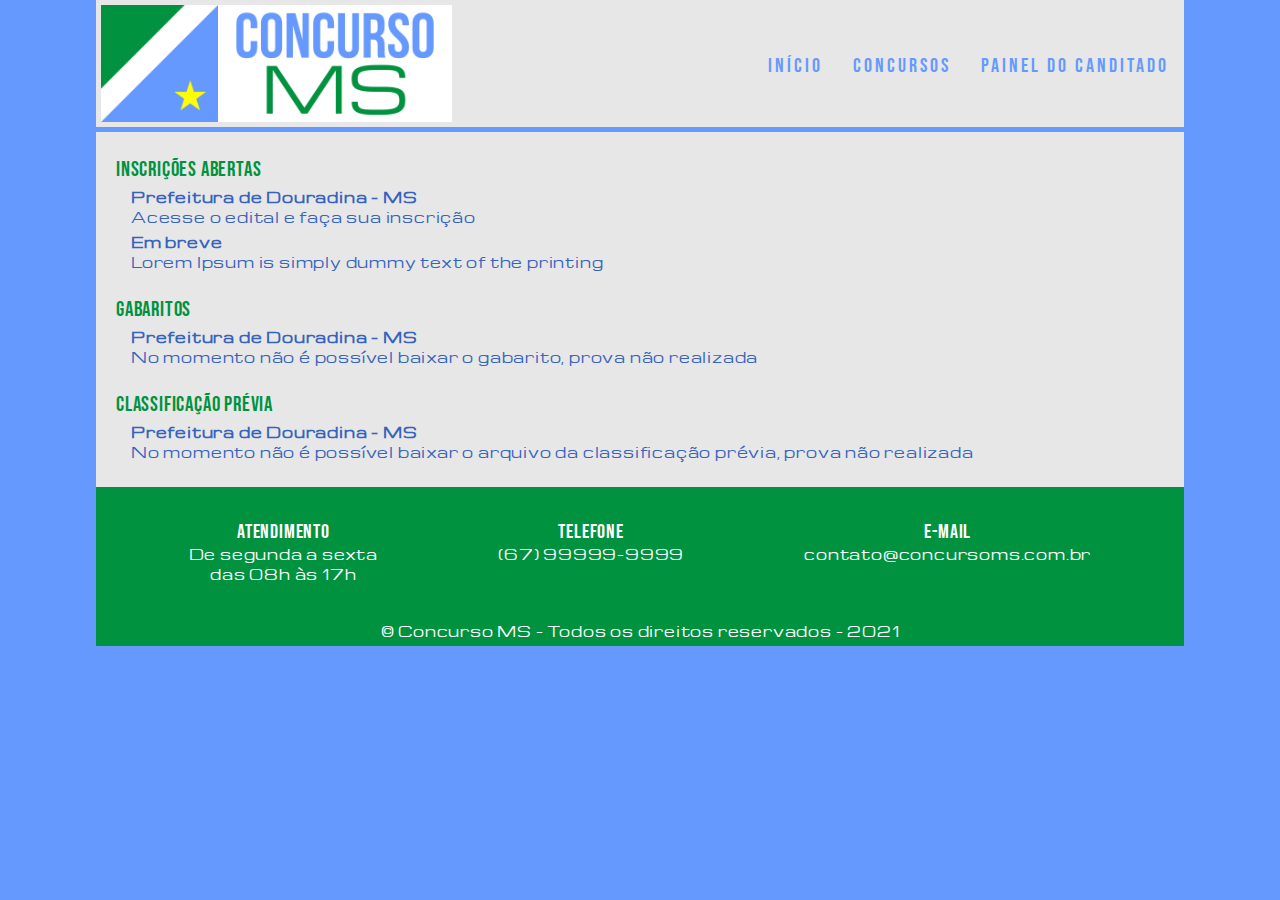
<file: concurso_ms/index.html>
<!DOCTYPE html>
<html lang="pt-Br">
<head>
    <meta charset="UTF-8">
    <meta name="viewport" content="width=device-width, initial-scale=1, minimum-scale=1">
    <title>Home - Concursos MS</title>
    <link rel="stylesheet" href="css/style.css">
</head>
<body>

    <header>

        <section class="topo">
            
            <nav>
                
                <!-- logo inicio -->
                <a href="#">
                    <img src="img/logo2.png" alt="logo do site Concurso MS" class="logo">
                </a>
                <!-- logo FIM -->

                <div class="mobile-menu">
                    <div class="line1"></div>
                    <div class="line2"></div>
                    <div class="line3"></div>
                </div>

                <ul class="nav-list">

                    <li><a href="index.html">INÍCIO</a></li>
                    <li><a href="concursos.html">CONCURSOS</a></li>
                    <li><a href="login.html">PAINEL DO CANDITADO</a></li>
                    
                </ul>

            </nav>

        </section>

    </header>

    <main>

        <section class="news">
            <h2>
                Inscrições abertas
            </h2>

            <ul>
                <li>
                    <a href="">
                        <h4>Prefeitura de Douradina - MS</h4>
                        <p>Acesse o edital e faça sua inscrição</p>
                    </a>
                </li>
                <li>
                    <a href="">
                        <h4>Em breve</h4>
                        <p>Lorem Ipsum is simply dummy text of the printing</p>
                    </a>
                </li>
            </ul>

        </section>

        <section class="news">

            <h2>
                Gabaritos
            </h2>

            <ul>
                <li>
                    <a href="">
                        <h4>Prefeitura de Douradina - MS</h4>
                        <p>No momento não é possível baixar o gabarito, prova não realizada</p>
                    </a>
                </li>
            </ul>

        </section>

        <section class="news">

            <h2>
                Classificação prévia
            </h2>

            <ul>
                <li>
                    <a href="">
                        <h4>Prefeitura de Douradina - MS</h4>
                        <p>No momento não é possível baixar o arquivo da classificação prévia, prova não realizada</p>
                    </a>
                </li>
            </ul>

        </section>

    </main>

    <footer>

        <section class="contatos">

            <article class="esquerda">

                <h3>Atendimento</h3>
                <p> De segunda a sexta <br>
                das 08h às 17h </p>

            </article>

            <article class="centro">

                <h3>Telefone</h3>
                <p>  (67) 99999-9999 </p>

            </article>

            <article class="direita">

                <h3> E-mail</h3>
                <p> contato@concursoms.com.br </p>

            </article>

        </section>

        <p class="copy"> 
            &copy; Concurso MS - Todos os direitos reservados - 2021
        </p>
    </footer>

    <script src="js/mobile-navbar.js"></script>

</body>
</html>
</file>
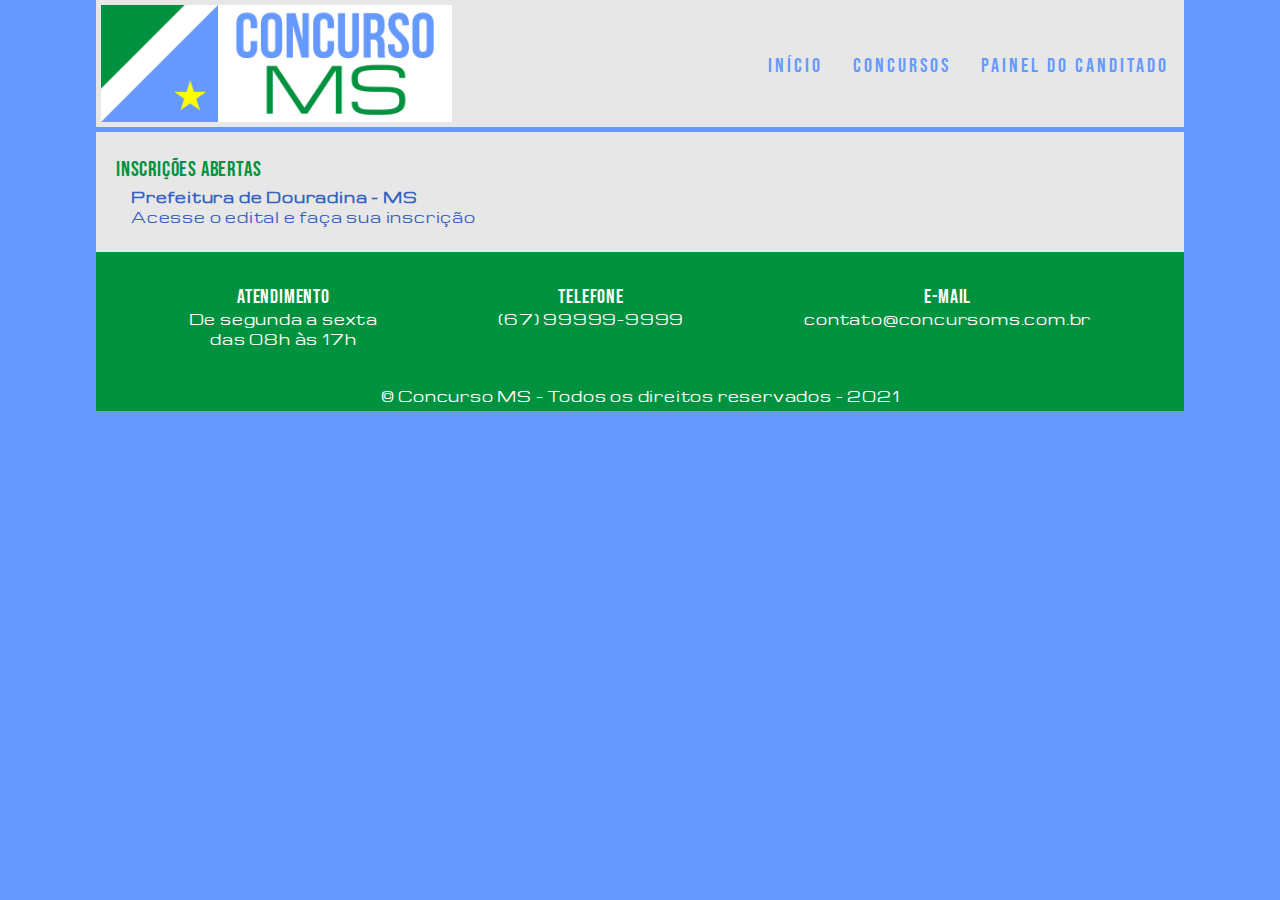
<file: concurso_ms/concursos.html>
<!DOCTYPE html>
<html lang="pt-Br">
<head>
    <meta charset="UTF-8">
    <meta name="viewport" content="width=device-width, initial-scale=1, minimum-scale=1">
    <title>Concursos MS</title>
    <link rel="stylesheet" href="css/style.css">
</head>
<body>

    <header>

        <section class="topo">
            
            <nav>
                
                <!-- logo inicio -->
                <a href="#">
                    <img src="img/logo2.png" alt="logo do site Concurso MS" class="logo">
                </a>
                <!-- logo FIM -->

                <div class="mobile-menu">
                    <div class="line1"></div>
                    <div class="line2"></div>
                    <div class="line3"></div>
                </div>

                <ul class="nav-list">

                    <li><a href="index.html">INÍCIO</a></li>
                    <li><a href="concursos.html">CONCURSOS</a></li>
                    <li><a href="login.html">PAINEL DO CANDITADO</a></li>
                    
                </ul>

            </nav>

        </section>

    </header>

    <main>

        <section class="news">
            <h2>
                Inscrições abertas
            </h2>

            <ul>
                <li>
                    <a href="">
                        <h4>Prefeitura de Douradina - MS</h4>
                        <p>Acesse o edital e faça sua inscrição</p>
                    </a>
                </li>
            </ul>

        </section>

    </main>

    <footer>

        <section class="contatos">

            <article class="esquerda">

                <h3>Atendimento</h3>
                <p> De segunda a sexta <br>
                das 08h às 17h </p>

            </article>

            <article class="centro">

                <h3>Telefone</h3>
                <p>  (67) 99999-9999 </p>

            </article>

            <article class="direita">

                <h3> E-mail</h3>
                <p> contato@concursoms.com.br </p>

            </article>

        </section>

        <p class="copy"> 
            &copy; Concurso MS - Todos os direitos reservados - 2021
        </p>
    </footer>

    <script src="js/mobile-navbar.js"></script>

</body>
</html>
</file>
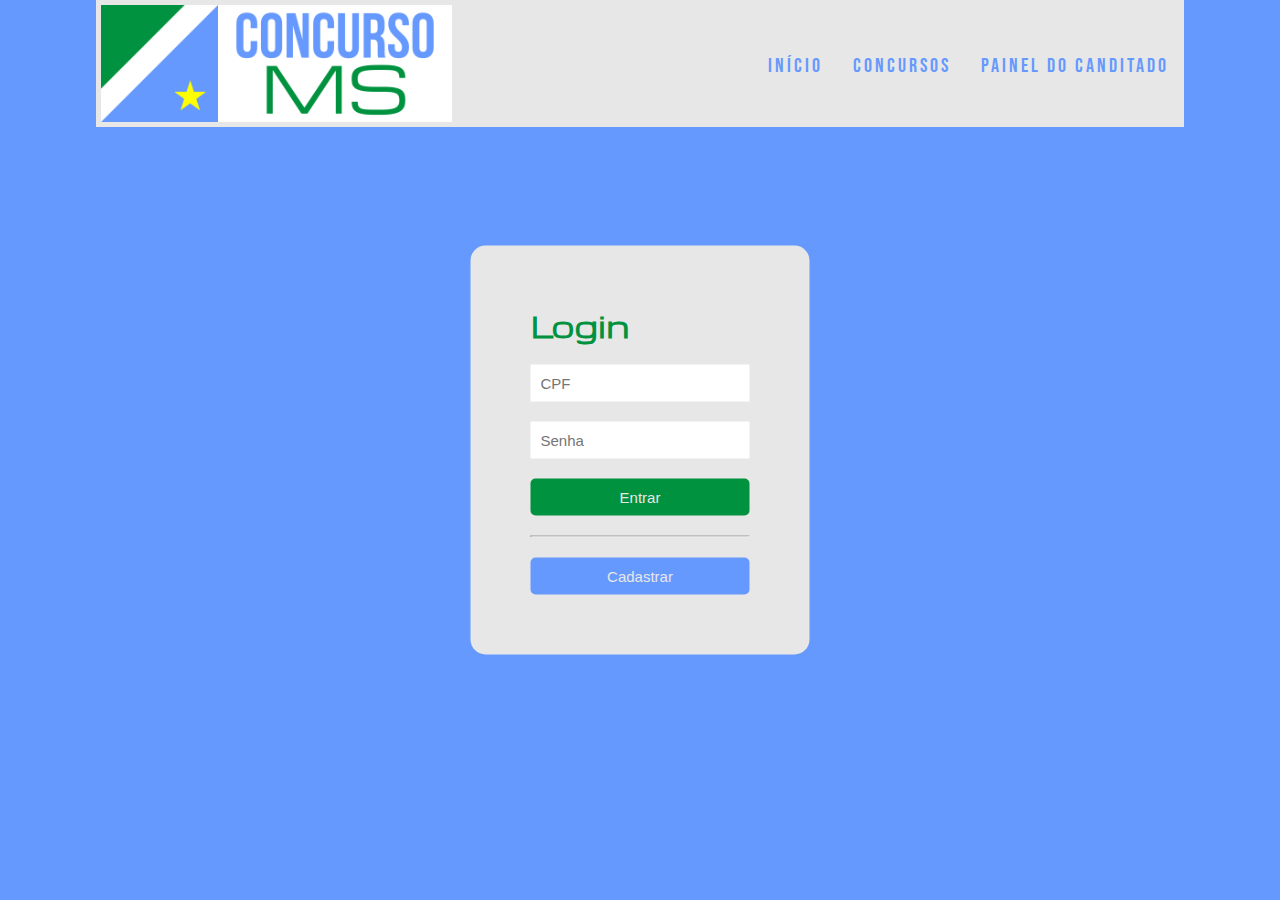
<file: concurso_ms/login.html>
<!DOCTYPE html>
<html lang="pt-Br">
<head>
    <meta charset="UTF-8">
    <meta name="viewport" content="width=device-width, initial-scale=1, minimum-scale=1">
    <title>Login - Concursos MS</title>
    <link rel="stylesheet" href="css/style.css">
    <style>
        .login {
            z-index: -1;
            background-color: #e7e7e7;
            position: absolute;
            top: 50%;
            left: 50%;
            transform: translate(-50%, -50%);
            padding: 60px;
            border-radius: 15px;
            color: #00923f;
        }

        .login input {
            padding: 10px;
            border: none;
            outline: none;
            font-size: 15px;
        }

        .login button {
            background-color: #00923f;
            border: none;
            padding: 10px;
            width: 100%;
            border-radius: 5px;
            color: #e7e7e7;
            font-size: 15px;
            cursor: pointer;
        }

        .entrar:hover {
            background-color: #10b356;
            transition: 0.3s;
        }

        .login .cadastrar {
            background-color: #6699fe
        }

        .cadastrar:hover {
            background-color: #446ec4;
            transition: 0.3s;
        }

        main {
            background-color: transparent;
        }

    </style>
</head>
<body>

    <header>

        <section class="topo">
            
            <nav>
                
                <!-- logo inicio -->
                <a href="#">
                    <img src="img/logo2.png" alt="logo do site Concurso MS" class="logo">
                </a>
                <!-- logo FIM -->

                <div class="mobile-menu">
                    <div class="line1"></div>
                    <div class="line2"></div>
                    <div class="line3"></div>
                </div>

                <ul class="nav-list">

                    <li><a href="index.html">INÍCIO</a></li>
                    <li><a href="concursos.html">CONCURSOS</a></li>
                    <li><a href="login.html">PAINEL DO CANDITADO</a></li>
                    
                </ul>

            </nav>

        </section>

    </header>

    <main>

        <section class="login">
            
            <h1>Login</h1>
            <br>
            <input type="text" placeholder="CPF">
            <br><br>
            <input type="password" placeholder="Senha">
            <br><br>
            <button class="entrar">Entrar</button>
            <br>
            <br>
            <hr>
            <br>
            <button class="cadastrar">Cadastrar</button>

        </section>

    </main>

    <script src="js/mobile-navbar.js"></script>

</body>
</html>
</file>
<file: concurso_ms/css/style.css>
* {
    margin: 0;
    padding: 0;
    text-decoration: none;
    list-style: none;
}

@font-face {
    font-family: BebasNeue;
    src: url(../fonts/BebasNeue-Regular.ttf);
}

@font-face {
    font-family: Michroma;
    src: url(../fonts/Michroma-Regular.ttf);
}

html {
    background: #6699fe;
}

body {
    overflow-x: hidden;
    margin: auto;
    width: 85vw; 
    font-family: 'Michroma';
    font-size: 14px;
    letter-spacing: 0.8px;
}

header {
    background: #e7e7e7;
}

main {
    background: #e7e7e7;
    height: 100%;
    padding: 5px 0;
    box-sizing: border-box;
}

footer {
    width: 100%;
    background: #00923f;
    color: #ffffff;
    text-align: center;
}

/* Menu Responsivo */

nav {
    display: flex;
    justify-content: space-between;
    align-items: center;
}

.nav-list {
    list-style: none;
    display: flex;
}

.nav-list li {
    letter-spacing: 3px;
    margin-left: 20px;
    margin-right: 10px;
}

.nav-list li a {
    font-family: 'BebasNeue';
    font-size: 1.4em;
    text-decoration: none;
    color: #6699fe;
}

.nav-list li a:hover {
    color: #00923f;
    transition: 0.3s;
}

.mobile-menu {
    display: none;
    cursor: pointer;
}

.mobile-menu div {
    width: 32px;
    height: 2px;
    background: #6699fe;
    margin: 8px;
    transition: 0.3s;
}

@media (max-width: 999px) {
    body {
        width: 100vw;
        overflow-x: hidden;
    }

    nav {
        justify-content: space-around;
    }

    .nav-list {
        position: absolute;
        top: 13vh;
        right: 0;
        width: 50vw;
        height: 87vh;
        background: #e7e7e7;
        flex-direction: column;
        align-items:flex-start;
        justify-content: space-around;
        transform: translateX(100%);
        transition: transform 0.3s ease-in;
    }
    .nav-list li {
        margin-left: 5%;
        opacity: 0;
    }
    .mobile-menu {
        display: block;
    }
}

.nav-list.active {
    transform: translateX(0);
}

@keyframes navLinkFade {
    from {
        opacity: 0;
        transform: translateX(50px);
    }
    to {
        opacity: 1;
        transform: translateX(0);
    }
}

.mobile-menu.active .line1 {
transform: rotate(-45deg) translate(-8px, 8px);
}

.mobile-menu.active .line2 {
    opacity: 0;
}

.mobile-menu.active .line3 {
    transform: rotate(45deg) translate(-6px, -7px);
}

/* Final menu responsivo */

.topo {
    margin: 0 auto 5px auto;
    padding: 5px;
    height: 13vh;
}

.logo {
    max-width: 40vw;
    max-height: 13vh;
}

.news {
    margin: 15px;
    padding: 5px;
}

.news h2 {
    color: #00923f;
    font-family: 'BebasNeue';
    font-weight: 400;
    font-size: 1.5em;
}

.news li {
    padding: 5px 0 0 15px;
}

.news li a {
    color: #3663bd;
    text-decoration: none;
}

.news li a:hover{
    color: #6699fe;
    transition: 0.3s;
}

.contatos {
    padding: 3%;
    box-sizing: border-box;
    display: flex;
    justify-content: space-around;
}

.contatos h3 {
    font-family: 'BebasNeue';
    font-weight: 400;
    font-size: 1.4em;
}

.copy {
    margin: auto;
    padding: 5px 0;
    width: 100%;
}
</file>
